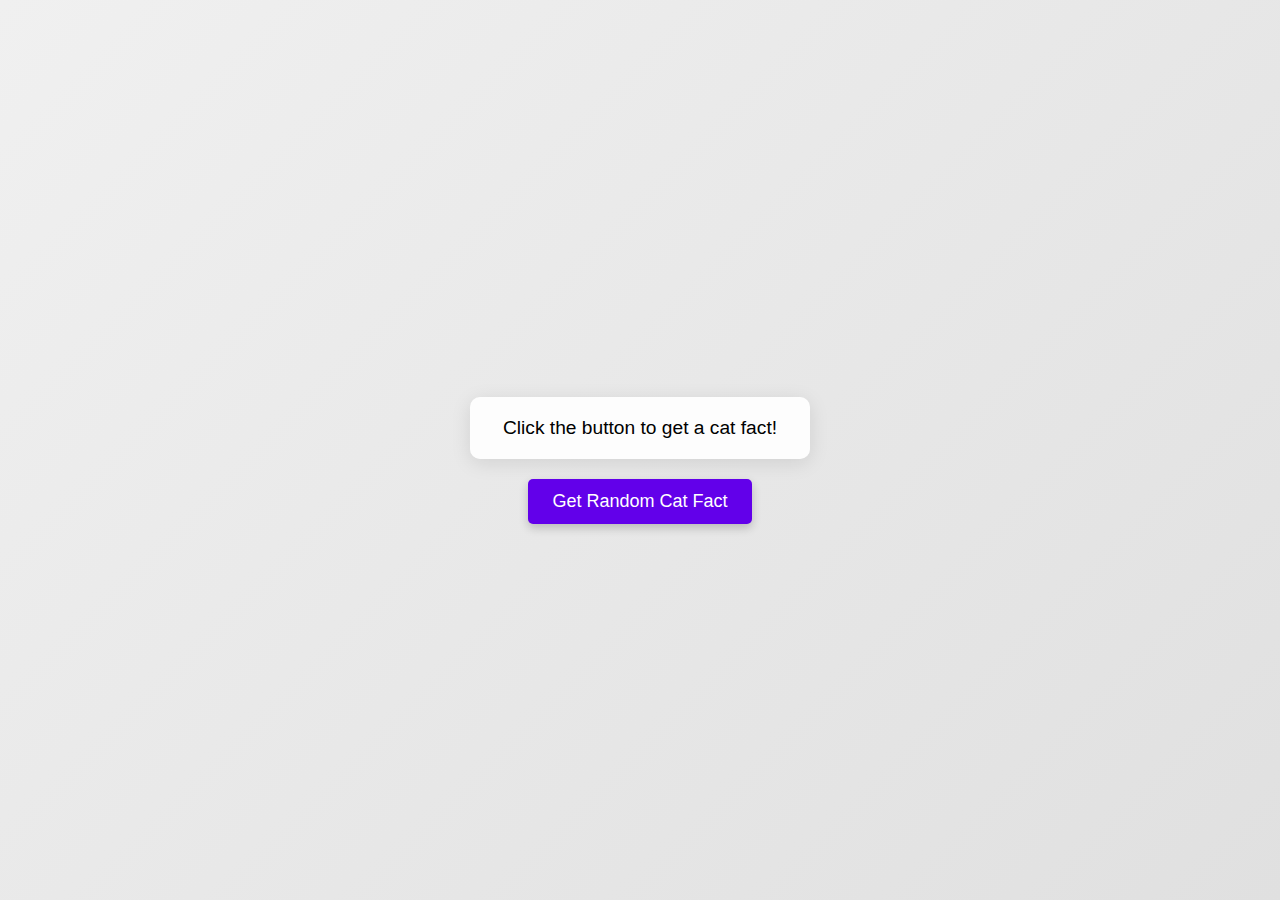
<file: index.html>
<!DOCTYPE html>
<html lang="en">
<head>
    <meta charset="UTF-8">
    <meta name="viewport" content="width=device-width, initial-scale=1.0">
    <title>Random Cat Facts</title>
    <style>
        body {
            font-family: 'Arial', sans-serif;
            display: flex;
            flex-direction: column;
            align-items: center;
            justify-content: center;
            height: 100vh;
            margin: 0;
            background: linear-gradient(135deg, #f0f0f0, #e0e0e0);
        }
        #fact {
            margin: 20px;
            padding: 20px;
            border-radius: 10px;
            background-color: rgba(255, 255, 255, 0.9);
            box-shadow: 0 4px 20px rgba(0, 0, 0, 0.1);
            width: 300px;
            text-align: center;
            font-size: 1.2em;
            transition: transform 0.3s;
        }
        #fact:hover {
            transform: scale(1.05);
        }
        button {
            padding: 12px 24px;
            font-size: 18px;
            cursor: pointer;
            border: none;
            border-radius: 5px;
            background-color: #6200ea;
            color: white;
            box-shadow: 0 4px 10px rgba(0, 0, 0, 0.2);
            transition: background-color 0.3s, transform 0.3s;
        }
        button:hover {
            background-color: #3700b3;
            transform: translateY(-2px);
        }
    </style>
</head>
<body>

    <div id="fact">Click the button to get a cat fact!</div>
    <button onclick="generateFact()">Get Random Cat Fact</button>

    <script>
        const facts = [
            "Cats have highly sensitive whiskers that can detect changes in their environment, helping them navigate in the dark.",
            "Cats purr not only when they are happy but also when they are frightened or in pain, as it can have a calming effect.",
            "Just like human fingerprints, each cat's nose print is unique and can be used to identify them.",
            "Cats sleep for about 12-16 hours a day, making them one of the sleepiest animals. They are crepuscular, meaning they are most active during dawn and dusk.",
            "Cats have a wide range of vocalizations, including meows, purrs, hisses, and growls, which they use to communicate with humans and other cats.",
            "Domestic cats are natural hunters and can run up to 30 miles per hour in short bursts when chasing prey.",
            "Cats were domesticated around 9,000 years ago in the Near East, primarily for their ability to control rodent populations.",
            "A cat's tail position can indicate its mood; for example, a raised tail often signifies happiness, while a puffed-up tail indicates fear or aggression.",
            "Cats spend a significant portion of their day grooming themselves, which helps them regulate body temperature and keep their fur clean.",
            "Indoor cats typically live longer than outdoor cats, with an average lifespan of 12-15 years, while some can live into their 20s with proper care."
        ];

        function generateFact() {
            const randomIndex = Math.floor(Math.random() * facts.length);
            document.getElementById('fact').innerText = facts[randomIndex];
        }
    </script>

</body>
</html>
</file>
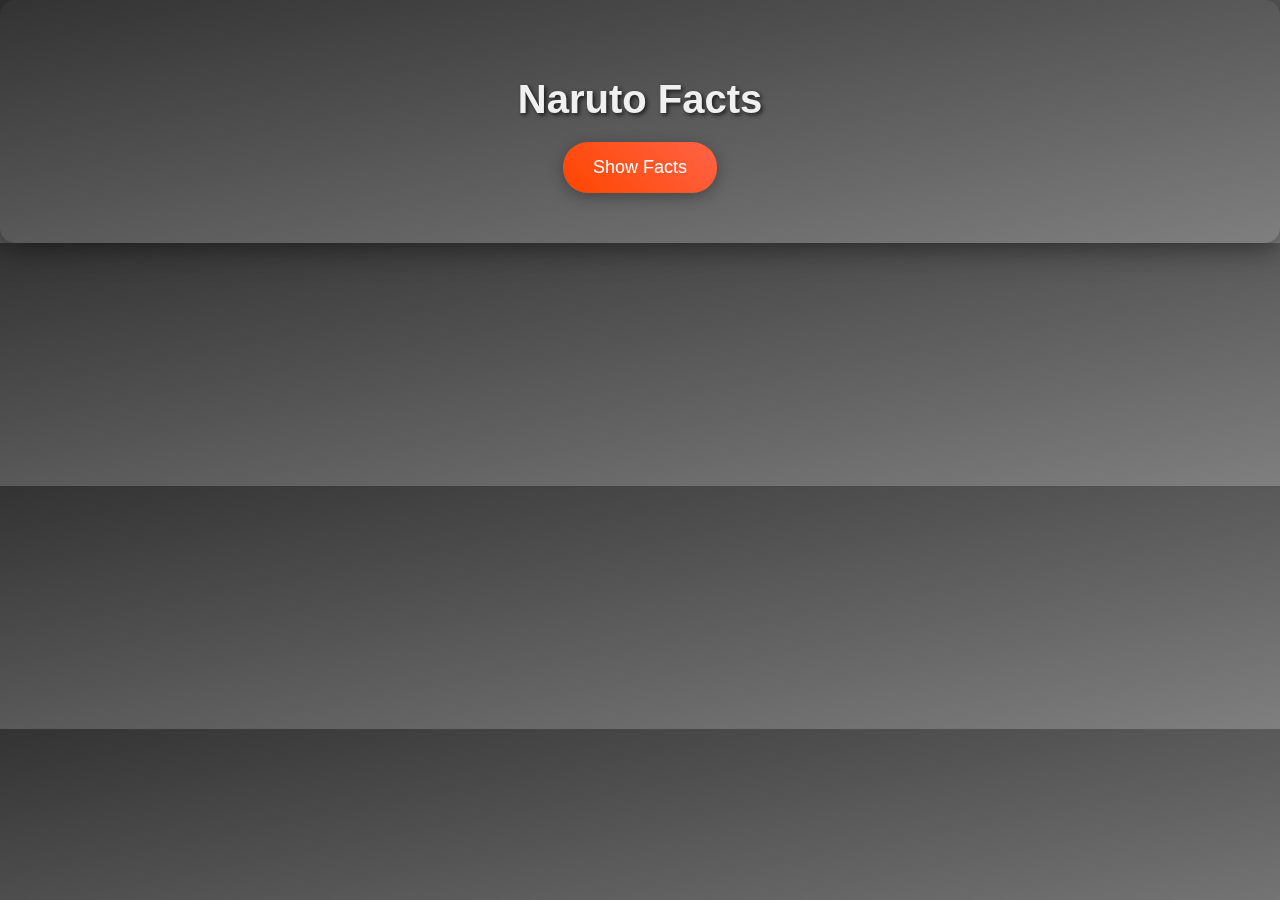
<file: inden.html>
<!DOCTYPE html>
<html lang="en">
<head>
    <meta charset="UTF-8">
    <meta name="viewport" content="width=device-width, initial-scale=1.0">
    <title>Naruto Facts</title>
    <style>
        body {
            margin: 0;
            font-family: 'Segoe UI', Tahoma, Geneva, Verdana, sans-serif;
            background-image: linear-gradient(to bottom right, rgba(0, 0, 0, 0.8), rgba(0, 0, 0, 0.5)), url('https://example.com/naruto-background.jpg'); /* Replace with a valid image URL */
            background-size: cover;
            color: #f0f0f0;
            text-align: center;
        }

        .container {
            padding: 50px;
            backdrop-filter: blur(5px);
            border-radius: 15px;
            box-shadow: 0 4px 30px rgba(0, 0, 0, 0.5);
        }

        h1 {
            font-size: 2.5em;
            margin-bottom: 20px;
            text-shadow: 2px 2px 4px rgba(0, 0, 0, 0.7);
        }

        button {
            padding: 15px 30px;
            font-size: 18px;
            cursor: pointer;
            background: linear-gradient(45deg, #ff4500, #ff6347);
            border: none;
            color: white;
            border-radius: 25px;
            transition: background 0.3s, transform 0.2s;
            box-shadow: 0 4px 15px rgba(0, 0, 0, 0.3);
        }

        button:hover {
            background: linear-gradient(45deg, #ff6347, #ff4500);
            transform: scale(1.05);
        }

        .facts-container {
            margin-top: 20px;
            display: none;
        }

        .fact {
            margin: 15px 0;
            background: rgba(255, 255, 255, 0.1);
            padding: 20px;
            border-radius: 10px;
            box-shadow: 0 2px 10px rgba(0, 0, 0, 0.5);
            transition: transform 0.2s;
        }

        .fact:hover {
            transform: scale(1.02);
        }
    </style>
</head>
<body>
    <div class="container">
        <h1>Naruto Facts</h1>
        <button id="show-facts">Show Facts</button>
        <div id="facts-container" class="facts-container"></div>
    </div>
    <script>
        const facts = [
            {
                fact: "Creation and Inspiration",
                description: "Naruto was created by Masashi Kishimoto and first appeared in a one-shot manga in 1997. The character was inspired by Kishimoto's childhood experiences and his love for ninjas, as well as his desire to create a story about a young underdog."
            },
            {
                fact: "The Nine-Tails",
                description: "Naruto is known for being the host of the Nine-Tails Fox (Kyūbi), a powerful tailed beast that attacked the Hidden Leaf Village. This event led to Naruto being ostracized by the villagers, which is a central theme in his journey to gain acceptance and recognition."
            },
            {
                fact: "Ramen Lover",
                description: "Naruto has a well-known love for ramen, particularly from the Ichiraku Ramen shop in Konoha. This love for ramen is a recurring theme throughout the series and reflects his simple pleasures amidst the complexities of his ninja life."
            },
            {
                fact: "Multiple Adaptations",
                description: "The Naruto franchise has expanded beyond the original manga and anime series to include movies, novels, video games, and spin-off series like 'Boruto: Naruto Next Generations,' which follows the adventures of Naruto's son, Boruto Uzumaki."
            },
            {
                fact: "Cultural Impact",
                description: "Naruto has had a significant impact on pop culture, inspiring countless memes, fan art, and even fashion trends. The series has also influenced other manga and anime creators, contributing to the global popularity of the shonen genre."
            },
            {
                fact: "Sage Mode",
                description: "Naruto learns Sage Mode during his training with Fukasaku and Shima at Mount Myoboku. This powerful technique allows him to tap into natural energy, significantly enhancing his physical abilities and sensory perception, making him a formidable opponent in battle."
            },
            {
                fact: "The Akatsuki",
                description: "The Akatsuki is a major antagonistic organization in the series, composed of rogue ninjas with their own agendas. They seek to capture the tailed beasts, including Naruto's Nine-Tails, to achieve their goal of world domination. Each member has a unique ability and backstory, adding depth to the series' conflict."
            },
            {
                fact: "The Power of Friendship",
                description: "A recurring theme in Naruto is the importance of friendship and bonds between characters. Naruto's relationships with his friends, mentors, and even former enemies play a crucial role in his growth and development as a ninja, emphasizing the idea that teamwork and support are essential for overcoming challenges."
            },
            {
                fact: "The Uchiha Clan",
                description: "The Uchiha clan is one of the most powerful clans in the Naruto universe, known for their Sharingan eye technique. Characters like Sasuke Uchiha and Itachi Uchiha are central to the plot, and their complex relationships with Naruto and other characters drive much of the story's emotional depth."
            },
            {
                fact: "Legacy of the Hokage",
                description: "Naruto's dream of becoming Hokage, the leader of the Hidden Leaf Village, is a central motivation throughout the series. His journey from an outcast to the village's hero culminates in him achieving this dream, symbolizing his growth, determination, and the acceptance he sought throughout his life."
            }
        ];

        document.getElementById('show-facts').addEventListener('click', () => {
            const factsContainer = document.getElementById('facts-container');
            factsContainer.innerHTML = ''; // Clear previous facts
            facts.forEach(fact => {
                const factDiv = document.createElement('div');
                factDiv.className = 'fact';
                factDiv.innerHTML = `<strong>${fact.fact}</strong>: ${fact.description}`;
                factsContainer.appendChild(factDiv);
            });
            factsContainer.style.display = 'block'; // Show facts
        });
    </script>
</body>
</html>
</file>
